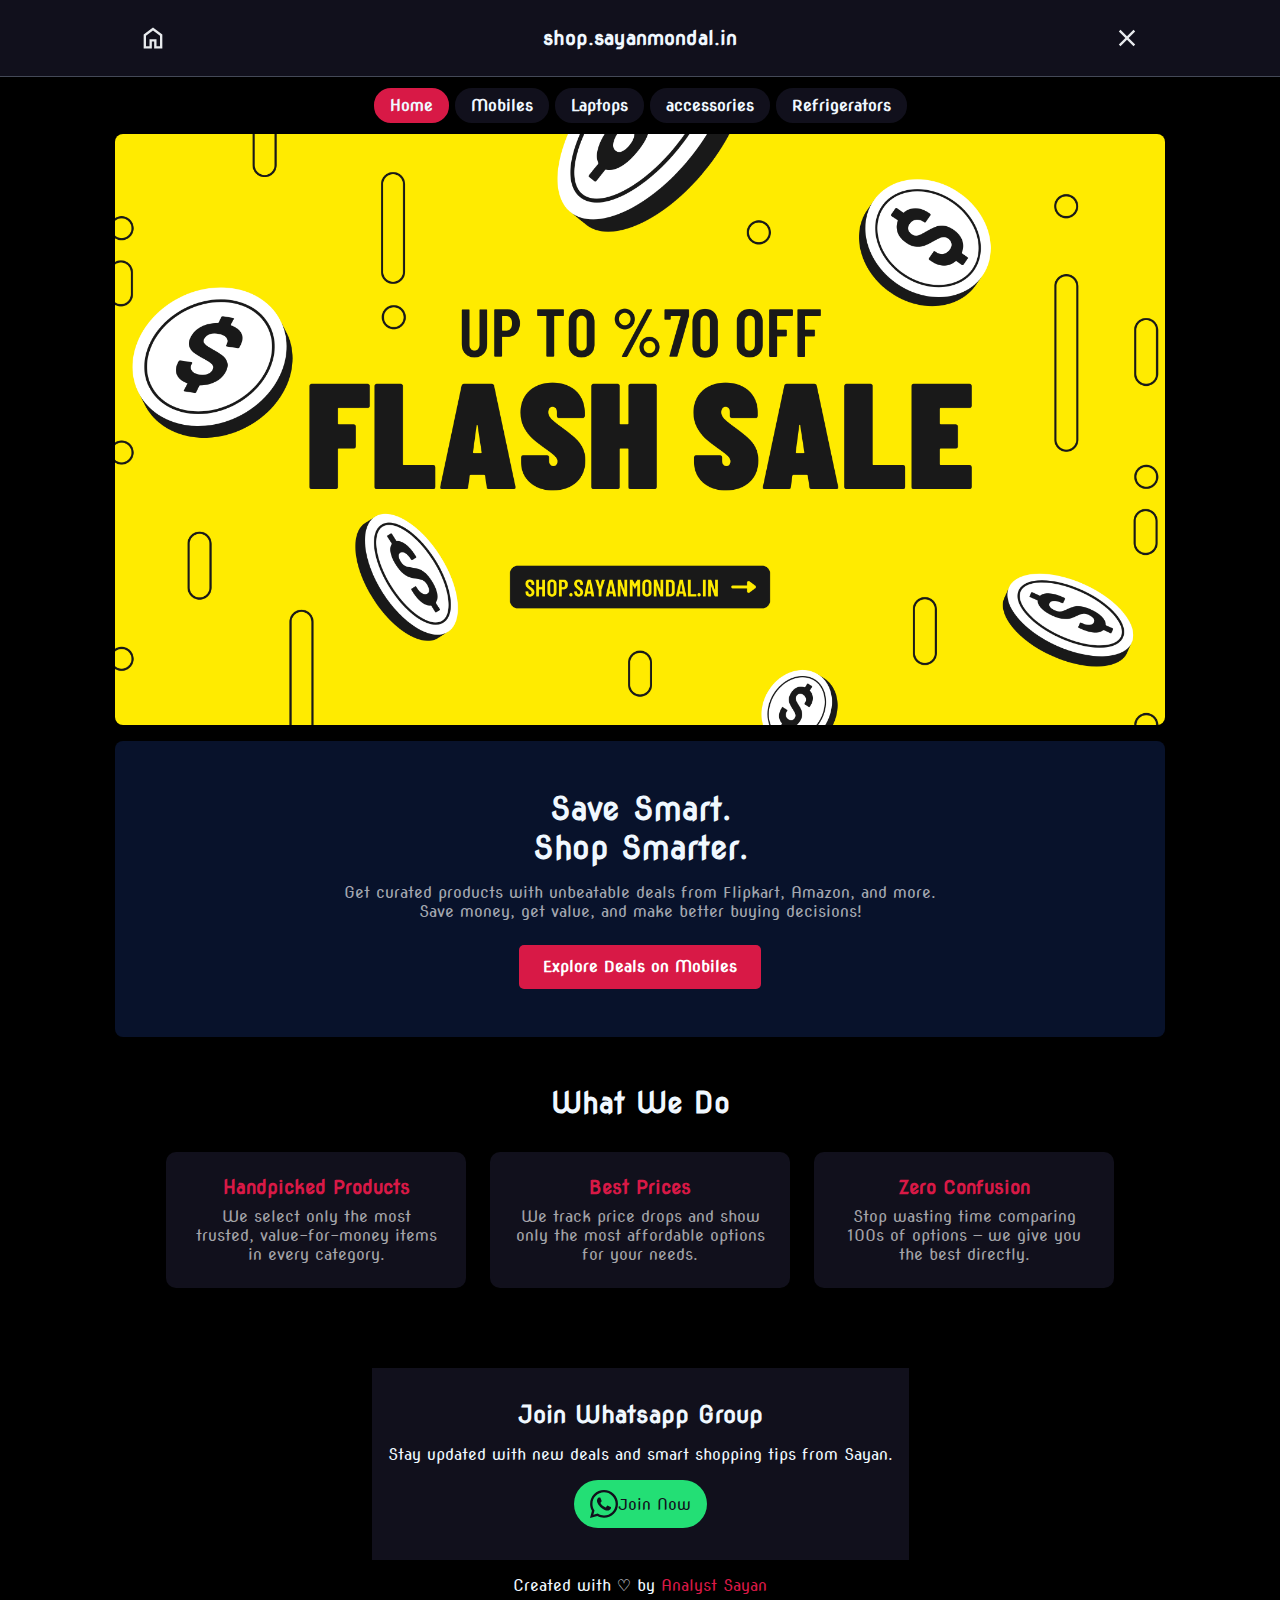
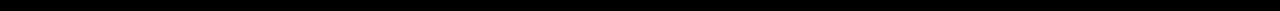
<file: index.html>
<!DOCTYPE html>
<html lang="en">

<head>
    <meta charset="UTF-8">
    <meta name="viewport" content="width=device-width, initial-scale=1.0">
    <title>SMxSHOP | Analyst Sayan</title>

    <meta name="description" content="SMxSHOP - Your one-stop destination for curated products with unbeatable deals. Save money, get value, and make better buying decisions!">
    <meta name="keywords" content="SMxSHOP, shopping, deals, curated products, best prices, smart shopping, Sayan Mondal">

    <link rel="shortcut icon" href="./src/favicon/favicon.png" type="image/png">
    <link rel="stylesheet" href="style.css">
</head>

<body>

    <nav>
        <header>
            <a href="/">
                <svg xmlns="http://www.w3.org/2000/svg" height="24px" viewBox="0 -960 960 960" width="24px"
                    fill="#e8eaed">
                    <path
                        d="M240-200h120v-240h240v240h120v-360L480-740 240-560v360Zm-80 80v-480l320-240 320 240v480H520v-240h-80v240H160Zm320-350Z" />
                </svg>
            </a>
            <h5>shop.sayanmondal.in</h5>
            <a href="https://www.sayanmondal.in">
                <svg xmlns="http://www.w3.org/2000/svg" height="24px" viewBox="0 -960 960 960" width="24px"
                    fill="#e8eaed">
                    <path
                        d="m256-200-56-56 224-224-224-224 56-56 224 224 224-224 56 56-224 224 224 224-56 56-224-224-224 224Z" />
                </svg>
            </a>
        </header>
    </nav>

    <div class="link">
        <a href="/" class="active">Home</a>
        <a href="pages/mobiles">Mobiles</a>
        <a href="pages/laptops">Laptops</a>
        <a href="pages/accessories">accessories</a>
        <a href="pages/refrigerators">Refrigerators</a>
    </div>

    <main>
        <div class="offers">
            <div class="slider-container">
                <img src="src/hero/flash-sale.png" alt="Flash Sale">
                <img src="src/hero/furniture-offer.png" alt="Furnitures">
                <img src="src/hero/laptop-offer.png" alt="Laptops">
                <img src="src/hero/tablet-offer.png" alt="Tablets">
            </div>
        </div>
        


        <section class="hero">
            <h2>Save Smart.<br>Shop Smarter.</h2>
            <p>Get curated products with unbeatable deals from Flipkart, Amazon, and more. Save money, get value, and make
                better buying decisions!</p>
            <a href="pages/mobiles.html" class="cta-btn">Explore Deals on Mobiles</a>
        </section>
    
        <section class="features">
            <h2>What We Do</h2>
            <div class="feature-cards">
                <div class="card">
                    <h3>Handpicked Products</h3>
                    <p>We select only the most trusted, value-for-money items in every category.</p>
                </div>
                <div class="card">
                    <h3>Best Prices</h3>
                    <p>We track price drops and show only the most affordable options for your needs.</p>
                </div>
                <div class="card">
                    <h3>Zero Confusion</h3>
                    <p>Stop wasting time comparing 100s of options — we give you the best directly.</p>
                </div>
            </div>
        </section>
    </main>

    <footer>
        <div class="whatsapp-group">
            <h2>Join Whatsapp Group</h2>
            <p>Stay updated with new deals and smart shopping tips from Sayan.</p>
            <a href="https://chat.whatsapp.com/KTv40ivyavY1g8S9BVbdJ7"><svg xmlns="http://www.w3.org/2000/svg" viewBox="0 0 448 512"><path d="M380.9 97.1C339 55.1 283.2 32 223.9 32c-122.4 0-222 99.6-222 222 0 39.1 10.2 77.3 29.6 111L0 480l117.7-30.9c32.4 17.7 68.9 27 106.1 27h.1c122.3 0 224.1-99.6 224.1-222 0-59.3-25.2-115-67.1-157zm-157 341.6c-33.2 0-65.7-8.9-94-25.7l-6.7-4-69.8 18.3L72 359.2l-4.4-7c-18.5-29.4-28.2-63.3-28.2-98.2 0-101.7 82.8-184.5 184.6-184.5 49.3 0 95.6 19.2 130.4 54.1 34.8 34.9 56.2 81.2 56.1 130.5 0 101.8-84.9 184.6-186.6 184.6zm101.2-138.2c-5.5-2.8-32.8-16.2-37.9-18-5.1-1.9-8.8-2.8-12.5 2.8-3.7 5.6-14.3 18-17.6 21.8-3.2 3.7-6.5 4.2-12 1.4-32.6-16.3-54-29.1-75.5-66-5.7-9.8 5.7-9.1 16.3-30.3 1.8-3.7 .9-6.9-.5-9.7-1.4-2.8-12.5-30.1-17.1-41.2-4.5-10.8-9.1-9.3-12.5-9.5-3.2-.2-6.9-.2-10.6-.2-3.7 0-9.7 1.4-14.8 6.9-5.1 5.6-19.4 19-19.4 46.3 0 27.3 19.9 53.7 22.6 57.4 2.8 3.7 39.1 59.7 94.8 83.8 35.2 15.2 49 16.5 66.6 13.9 10.7-1.6 32.8-13.4 37.4-26.4 4.6-13 4.6-24.1 3.2-26.4-1.3-2.5-5-3.9-10.5-6.6z"/></svg>Join Now</a>
        </div>
        <div class="footer-name">
            Created with ♡ by <a href="https://www.sayanmondal.in">Analyst Sayan</a>
        </div>
    </footer>

    <script src="js/script.js"></script>
    <script src="js/generateShop.js"></script>

</body>

</html>
</file>
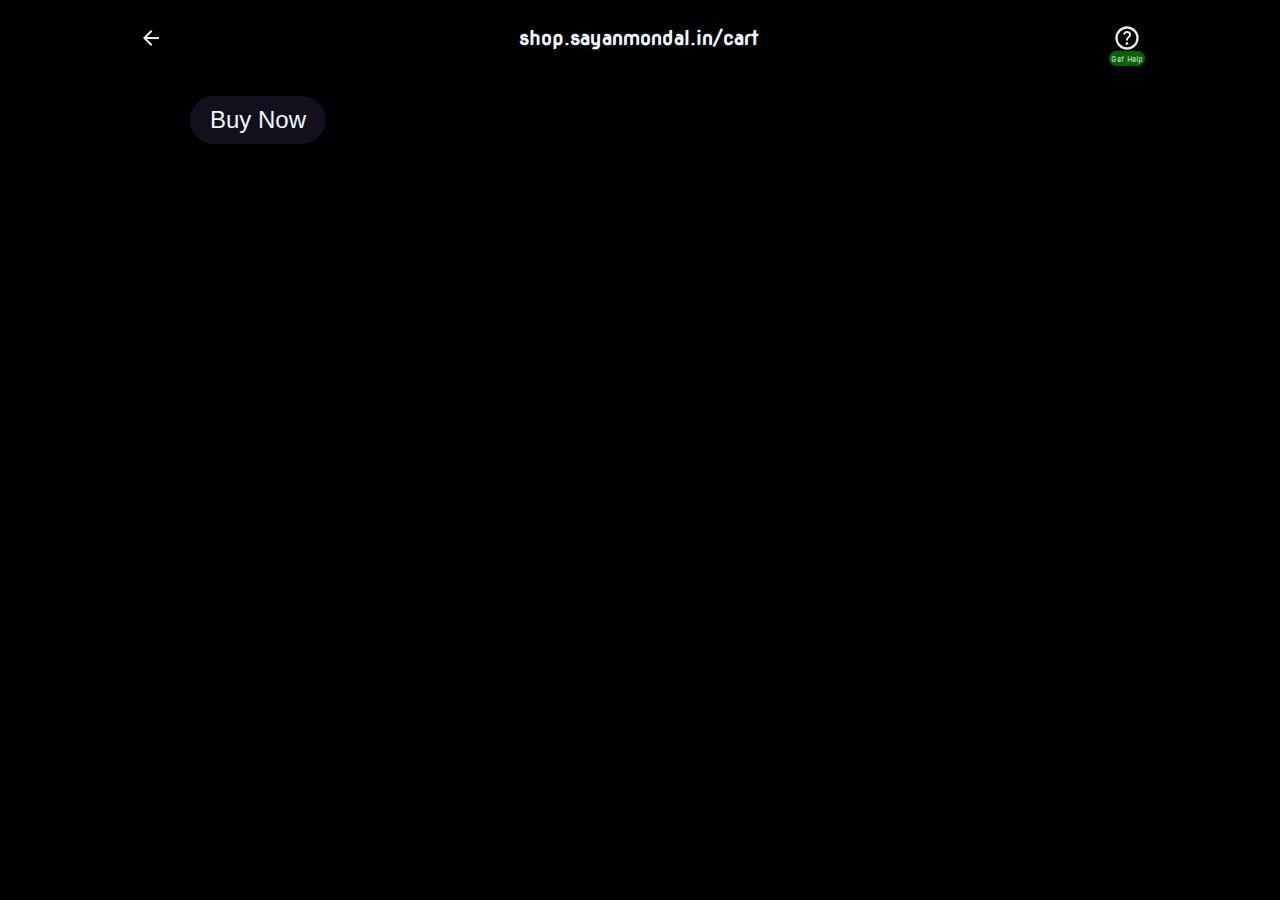
<file: cart.html>
<!DOCTYPE html>
<html lang="en">
<head>
    <meta charset="UTF-8">
    <meta name="viewport" content="width=device-width, initial-scale=1.0">
    <title>Shopping Cart</title>
    <link rel="stylesheet" href="style.css">
    <link rel="stylesheet" href="cart.css">
</head>
<body>

    <header>
        <svg xmlns="http://www.w3.org/2000/svg" height="24px" viewBox="0 -960 960 960" width="24px" fill="#e8eaed"><path d="m313-440 224 224-57 56-320-320 320-320 57 56-224 224h487v80H313Z"/></svg>

        <h5>shop.sayanmondal.in/cart</h5>

        <a href="https://wa.me/919547254491" class="help-icon">
            <svg xmlns="http://www.w3.org/2000/svg" height="24px" viewBox="0 -960 960 960" width="24px" fill="#e8eaed"><path d="M478-240q21 0 35.5-14.5T528-290q0-21-14.5-35.5T478-340q-21 0-35.5 14.5T428-290q0 21 14.5 35.5T478-240Zm-36-154h74q0-33 7.5-52t42.5-52q26-26 41-49.5t15-56.5q0-56-41-86t-97-30q-57 0-92.5 30T342-618l66 26q5-18 22.5-39t53.5-21q32 0 48 17.5t16 38.5q0 20-12 37.5T506-526q-44 39-54 59t-10 73Zm38 314q-83 0-156-31.5T197-197q-54-54-85.5-127T80-480q0-83 31.5-156T197-763q54-54 127-85.5T480-880q83 0 156 31.5T763-763q54 54 85.5 127T880-480q0 83-31.5 156T763-197q-54 54-127 85.5T480-80Zm0-80q134 0 227-93t93-227q0-134-93-227t-227-93q-134 0-227 93t-93 227q0 134 93 227t227 93Zm0-320Z"/></svg><span class="help-text">Get Help</span>
        </a>
    </header>

    <main>
        <div id="cart-items"></div>
        <button id="checkout">Buy Now</button>
    </main>
    

    <!-- <footer>
        <button id="checkout">Buy Now</button>
    </footer> -->

    <script src="script.js"></script>
</body>
</html>
</file>
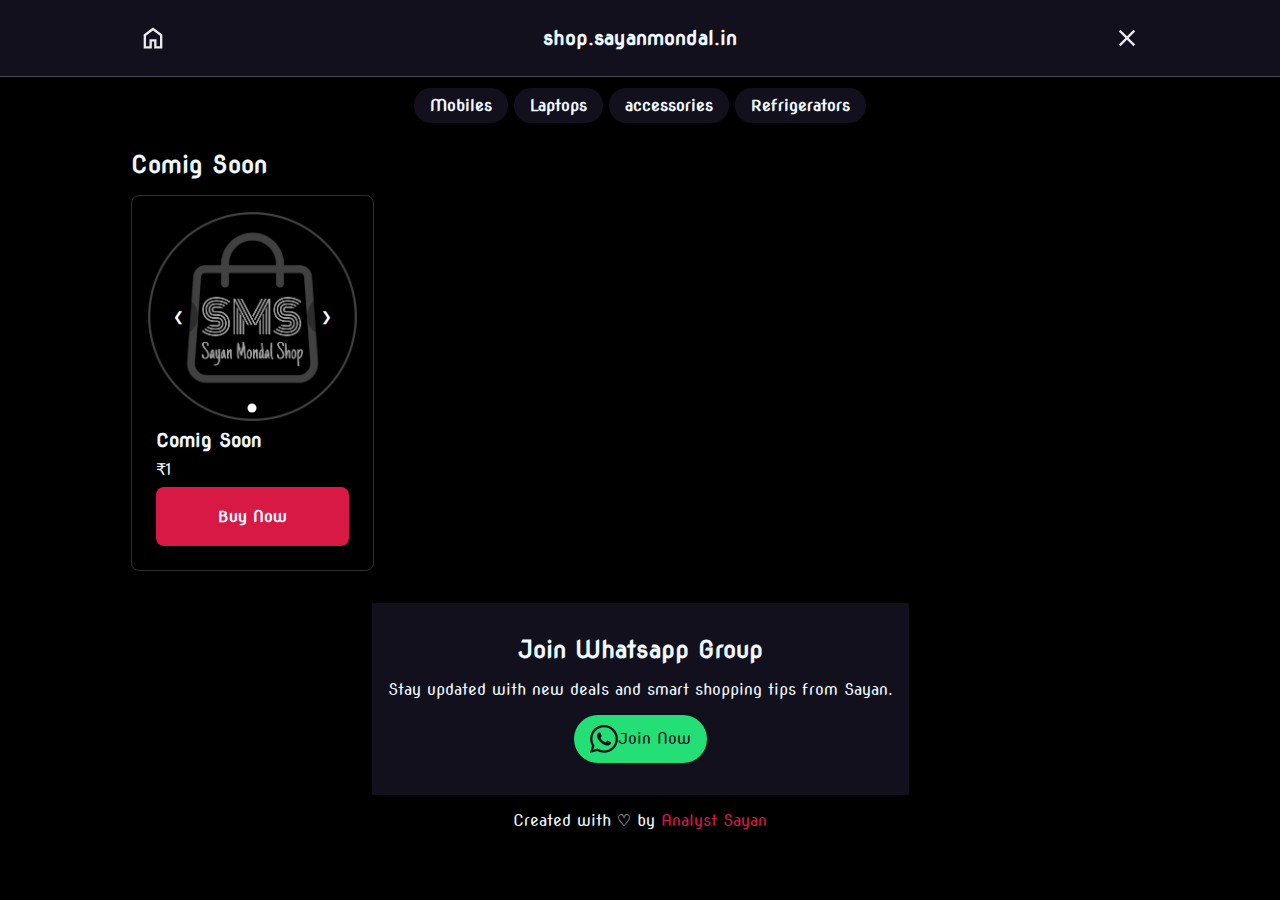
<file: pages/accessories.html>
<!DOCTYPE html>
<html lang="en">

<head>
    <meta charset="UTF-8">
    <meta name="viewport" content="width=device-width, initial-scale=1.0">
    <title>Sayan Mondal Shop | Analyst Sayan</title>

    <link rel="shortcut icon" href="../src/favicon/favicon.png" type="image/png">
    <link rel="stylesheet" href="../style.css">
</head>

<body>

    <nav>
        <header>
            <a href="/">
                <svg xmlns="http://www.w3.org/2000/svg" height="24px" viewBox="0 -960 960 960" width="24px"
                    fill="#e8eaed">
                    <path
                        d="M240-200h120v-240h240v240h120v-360L480-740 240-560v360Zm-80 80v-480l320-240 320 240v480H520v-240h-80v240H160Zm320-350Z" />
                </svg>
            </a>
            <h5>shop.sayanmondal.in</h5>
            <a href="https://www.sayanmondal.in">
                <svg xmlns="http://www.w3.org/2000/svg" height="24px" viewBox="0 -960 960 960" width="24px"
                    fill="#e8eaed">
                    <path
                        d="m256-200-56-56 224-224-224-224 56-56 224 224 224-224 56 56-224 224 224 224-56 56-224-224-224 224Z" />
                </svg>
            </a>
        </header>
    </nav>

    <div class="link">
        <a href="mobiles">Mobiles</a>
        <a href="laptops">Laptops</a>
        <a href="accessories">accessories</a>
        <a href="refrigerators">Refrigerators</a>
    </div>

    <main>
        <div id="accessories-container"></div>
    </main>

    <footer>
        <div class="whatsapp-group">
            <h2>Join Whatsapp Group</h2>
            <p>Stay updated with new deals and smart shopping tips from Sayan.</p>
            <a href="https://chat.whatsapp.com/KTv40ivyavY1g8S9BVbdJ7"><svg xmlns="http://www.w3.org/2000/svg" viewBox="0 0 448 512"><path d="M380.9 97.1C339 55.1 283.2 32 223.9 32c-122.4 0-222 99.6-222 222 0 39.1 10.2 77.3 29.6 111L0 480l117.7-30.9c32.4 17.7 68.9 27 106.1 27h.1c122.3 0 224.1-99.6 224.1-222 0-59.3-25.2-115-67.1-157zm-157 341.6c-33.2 0-65.7-8.9-94-25.7l-6.7-4-69.8 18.3L72 359.2l-4.4-7c-18.5-29.4-28.2-63.3-28.2-98.2 0-101.7 82.8-184.5 184.6-184.5 49.3 0 95.6 19.2 130.4 54.1 34.8 34.9 56.2 81.2 56.1 130.5 0 101.8-84.9 184.6-186.6 184.6zm101.2-138.2c-5.5-2.8-32.8-16.2-37.9-18-5.1-1.9-8.8-2.8-12.5 2.8-3.7 5.6-14.3 18-17.6 21.8-3.2 3.7-6.5 4.2-12 1.4-32.6-16.3-54-29.1-75.5-66-5.7-9.8 5.7-9.1 16.3-30.3 1.8-3.7 .9-6.9-.5-9.7-1.4-2.8-12.5-30.1-17.1-41.2-4.5-10.8-9.1-9.3-12.5-9.5-3.2-.2-6.9-.2-10.6-.2-3.7 0-9.7 1.4-14.8 6.9-5.1 5.6-19.4 19-19.4 46.3 0 27.3 19.9 53.7 22.6 57.4 2.8 3.7 39.1 59.7 94.8 83.8 35.2 15.2 49 16.5 66.6 13.9 10.7-1.6 32.8-13.4 37.4-26.4 4.6-13 4.6-24.1 3.2-26.4-1.3-2.5-5-3.9-10.5-6.6z"/></svg>Join Now</a>
        </div>
        <div class="footer-name">
            Created with ♡ by <a href="https://www.sayanmondal.in">Analyst Sayan</a>
        </div>
    </footer>

    <script src="../js/script.js"></script>
    <script src="../js/generateShop.js"></script>
    <script src="../js/accessories.js"></script>

</body>

</html>
</file>
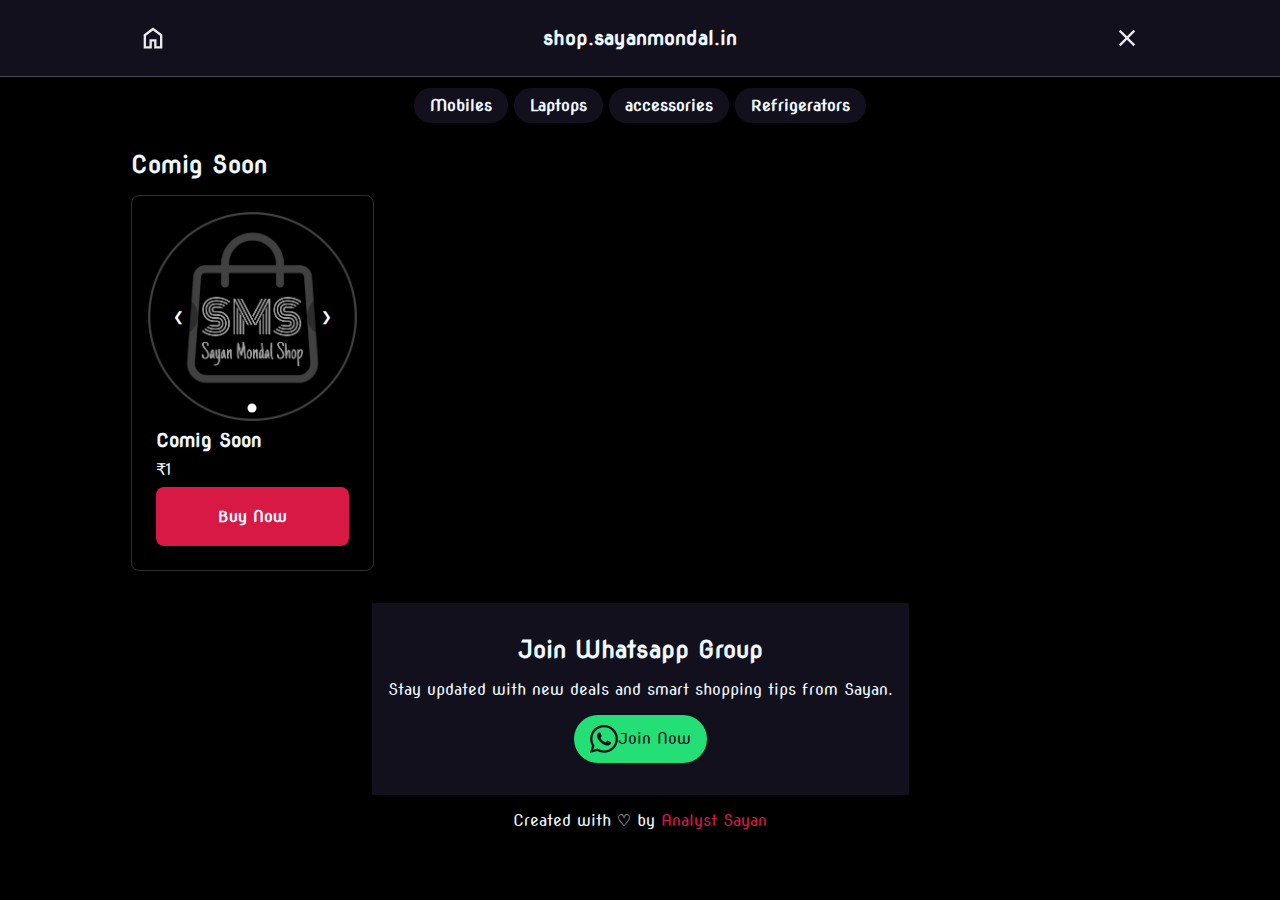
<file: pages/laptops.html>
<!DOCTYPE html>
<html lang="en">

<head>
    <meta charset="UTF-8">
    <meta name="viewport" content="width=device-width, initial-scale=1.0">
    <title>Sayan Mondal Shop | Analyst Sayan</title>

    <link rel="shortcut icon" href="../src/favicon/favicon.png" type="image/png">
    <link rel="stylesheet" href="../style.css">
</head>

<body>

    <nav>
        <header>
            <a href="/">
                <svg xmlns="http://www.w3.org/2000/svg" height="24px" viewBox="0 -960 960 960" width="24px"
                    fill="#e8eaed">
                    <path
                        d="M240-200h120v-240h240v240h120v-360L480-740 240-560v360Zm-80 80v-480l320-240 320 240v480H520v-240h-80v240H160Zm320-350Z" />
                </svg>
            </a>
            <h5>shop.sayanmondal.in</h5>
            <a href="https://www.sayanmondal.in">
                <svg xmlns="http://www.w3.org/2000/svg" height="24px" viewBox="0 -960 960 960" width="24px"
                    fill="#e8eaed">
                    <path
                        d="m256-200-56-56 224-224-224-224 56-56 224 224 224-224 56 56-224 224 224 224-56 56-224-224-224 224Z" />
                </svg>
            </a>
        </header>
    </nav>

    <div class="link">
        <a href="mobiles">Mobiles</a>
        <a href="laptops">Laptops</a>
        <a href="accessories">accessories</a>
        <a href="refrigerators">Refrigerators</a>
    </div>

    <main>
        <div id="laptop-container"></div>
    </main>

    <footer>
        <div class="whatsapp-group">
            <h2>Join Whatsapp Group</h2>
            <p>Stay updated with new deals and smart shopping tips from Sayan.</p>
            <a href="https://chat.whatsapp.com/KTv40ivyavY1g8S9BVbdJ7"><svg xmlns="http://www.w3.org/2000/svg" viewBox="0 0 448 512"><path d="M380.9 97.1C339 55.1 283.2 32 223.9 32c-122.4 0-222 99.6-222 222 0 39.1 10.2 77.3 29.6 111L0 480l117.7-30.9c32.4 17.7 68.9 27 106.1 27h.1c122.3 0 224.1-99.6 224.1-222 0-59.3-25.2-115-67.1-157zm-157 341.6c-33.2 0-65.7-8.9-94-25.7l-6.7-4-69.8 18.3L72 359.2l-4.4-7c-18.5-29.4-28.2-63.3-28.2-98.2 0-101.7 82.8-184.5 184.6-184.5 49.3 0 95.6 19.2 130.4 54.1 34.8 34.9 56.2 81.2 56.1 130.5 0 101.8-84.9 184.6-186.6 184.6zm101.2-138.2c-5.5-2.8-32.8-16.2-37.9-18-5.1-1.9-8.8-2.8-12.5 2.8-3.7 5.6-14.3 18-17.6 21.8-3.2 3.7-6.5 4.2-12 1.4-32.6-16.3-54-29.1-75.5-66-5.7-9.8 5.7-9.1 16.3-30.3 1.8-3.7 .9-6.9-.5-9.7-1.4-2.8-12.5-30.1-17.1-41.2-4.5-10.8-9.1-9.3-12.5-9.5-3.2-.2-6.9-.2-10.6-.2-3.7 0-9.7 1.4-14.8 6.9-5.1 5.6-19.4 19-19.4 46.3 0 27.3 19.9 53.7 22.6 57.4 2.8 3.7 39.1 59.7 94.8 83.8 35.2 15.2 49 16.5 66.6 13.9 10.7-1.6 32.8-13.4 37.4-26.4 4.6-13 4.6-24.1 3.2-26.4-1.3-2.5-5-3.9-10.5-6.6z"/></svg>Join Now</a>
        </div>
        <div class="footer-name">
            Created with ♡ by <a href="https://www.sayanmondal.in">Analyst Sayan</a>
        </div>
    </footer>

    <script src="../js/script.js"></script>
    <script src="../js/generateShop.js"></script>
    <script src="../js/laptops.js"></script>

</body>

</html>
</file>
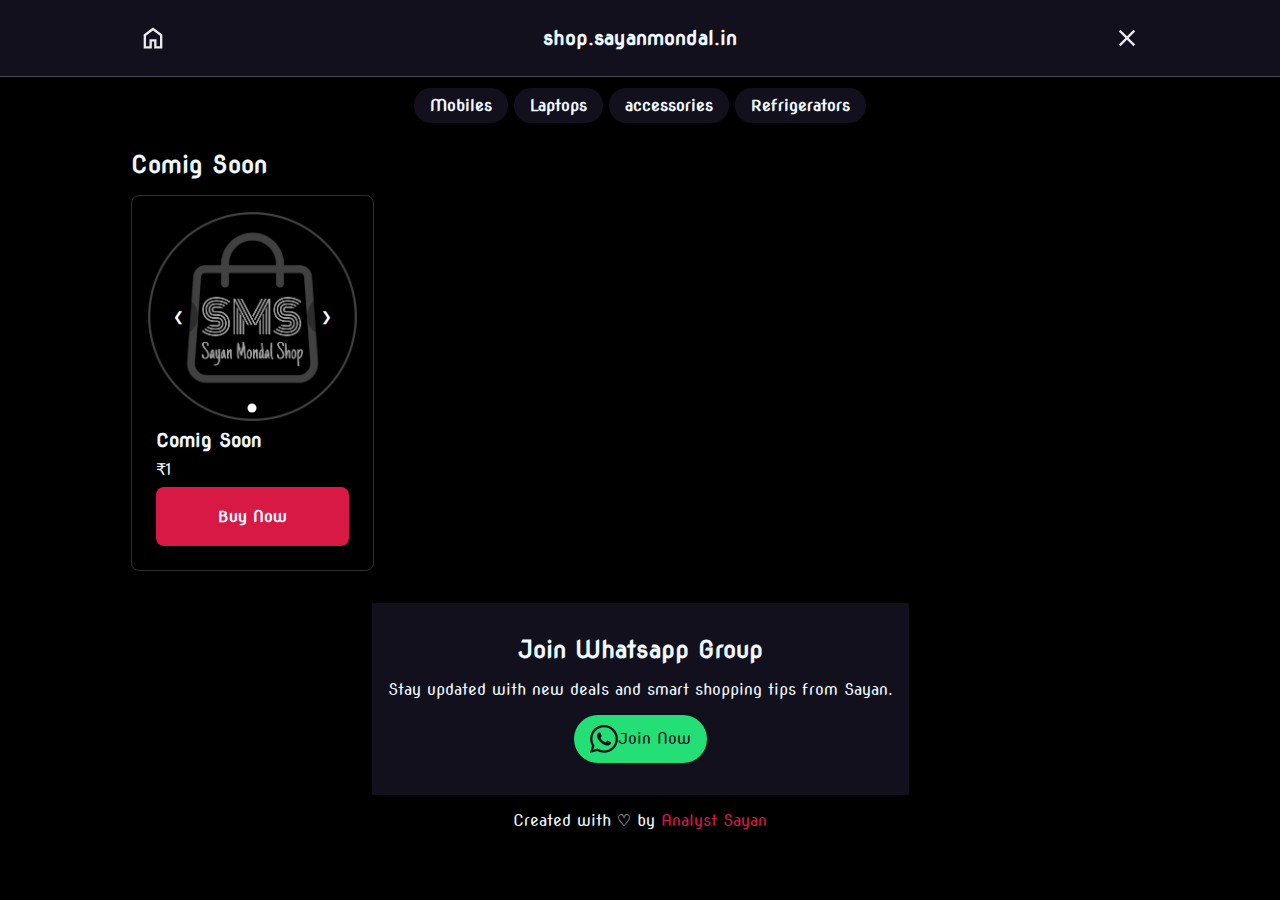
<file: pages/refrigerators.html>
<!DOCTYPE html>
<html lang="en">

<head>
    <meta charset="UTF-8">
    <meta name="viewport" content="width=device-width, initial-scale=1.0">
    <title>Sayan Mondal Shop | Analyst Sayan</title>

    <link rel="shortcut icon" href="../src/favicon/favicon.png" type="image/png">
    <link rel="stylesheet" href="../style.css">
</head>

<body>

    <nav>
        <header>
            <a href="/">
                <svg xmlns="http://www.w3.org/2000/svg" height="24px" viewBox="0 -960 960 960" width="24px"
                    fill="#e8eaed">
                    <path
                        d="M240-200h120v-240h240v240h120v-360L480-740 240-560v360Zm-80 80v-480l320-240 320 240v480H520v-240h-80v240H160Zm320-350Z" />
                </svg>
            </a>
            <h5>shop.sayanmondal.in</h5>
            <a href="https://www.sayanmondal.in">
                <svg xmlns="http://www.w3.org/2000/svg" height="24px" viewBox="0 -960 960 960" width="24px"
                    fill="#e8eaed">
                    <path
                        d="m256-200-56-56 224-224-224-224 56-56 224 224 224-224 56 56-224 224 224 224-56 56-224-224-224 224Z" />
                </svg>
            </a>
        </header>
    </nav>

    <div class="link">
        <a href="mobiles">Mobiles</a>
        <a href="laptops">Laptops</a>
        <a href="accessories">accessories</a>
        <a href="refrigerators">Refrigerators</a>
    </div>

    <main id="refrigerator-container"></main>

    <footer>
        <div class="whatsapp-group">
            <h2>Join Whatsapp Group</h2>
            <p>Stay updated with new deals and smart shopping tips from Sayan.</p>
            <a href="https://chat.whatsapp.com/KTv40ivyavY1g8S9BVbdJ7"><svg xmlns="http://www.w3.org/2000/svg" viewBox="0 0 448 512"><path d="M380.9 97.1C339 55.1 283.2 32 223.9 32c-122.4 0-222 99.6-222 222 0 39.1 10.2 77.3 29.6 111L0 480l117.7-30.9c32.4 17.7 68.9 27 106.1 27h.1c122.3 0 224.1-99.6 224.1-222 0-59.3-25.2-115-67.1-157zm-157 341.6c-33.2 0-65.7-8.9-94-25.7l-6.7-4-69.8 18.3L72 359.2l-4.4-7c-18.5-29.4-28.2-63.3-28.2-98.2 0-101.7 82.8-184.5 184.6-184.5 49.3 0 95.6 19.2 130.4 54.1 34.8 34.9 56.2 81.2 56.1 130.5 0 101.8-84.9 184.6-186.6 184.6zm101.2-138.2c-5.5-2.8-32.8-16.2-37.9-18-5.1-1.9-8.8-2.8-12.5 2.8-3.7 5.6-14.3 18-17.6 21.8-3.2 3.7-6.5 4.2-12 1.4-32.6-16.3-54-29.1-75.5-66-5.7-9.8 5.7-9.1 16.3-30.3 1.8-3.7 .9-6.9-.5-9.7-1.4-2.8-12.5-30.1-17.1-41.2-4.5-10.8-9.1-9.3-12.5-9.5-3.2-.2-6.9-.2-10.6-.2-3.7 0-9.7 1.4-14.8 6.9-5.1 5.6-19.4 19-19.4 46.3 0 27.3 19.9 53.7 22.6 57.4 2.8 3.7 39.1 59.7 94.8 83.8 35.2 15.2 49 16.5 66.6 13.9 10.7-1.6 32.8-13.4 37.4-26.4 4.6-13 4.6-24.1 3.2-26.4-1.3-2.5-5-3.9-10.5-6.6z"/></svg>Join Now</a>
        </div>
        <div class="footer-name">
            Created with ♡ by <a href="https://www.sayanmondal.in">Analyst Sayan</a>
        </div>
    </footer>

    <script src="../js/script.js"></script>
    <script src="../js/generateShop.js"></script>
    <script src="../js/refrigerators.js"></script>

</body>

</html>
</file>
<file: style.css>
@import url('https://fonts.googleapis.com/css2?family=Nova+Round&display=swap');

:root {
    --background-color: #000;
    --primary-color: #11101c;
    --secondary-color: #0e1f4a95;
    --font-color: aliceblue;
    --accent-color: rgb(216, 25, 70);
    --accent-color-2: #22226f;
    --max-width: 1050px;
}

* {
    padding: 0;
    margin: 0;
    box-sizing: border-box;
    text-decoration: none;
}

nav {
    width: 100%;
    position: sticky;
    top: 0;
    left: 0;
    width: 100%;
    z-index: 1000;
    background: var(--primary-color);
    color: var(--font-color);
    display: flex;
    justify-content: center;
    align-items: center;
    border-bottom: solid 1px #d4ebff43;
}

header {
    width: 100%;
    max-width: var(--max-width);
    padding: 1em;
    display: flex;
    justify-content: space-between;
    align-items: center;
    font-size: clamp(.2rem, calc(2.5vw + .5rem), 1.5rem);

}

header a {
    display: flex;
    align-items: center;
    justify-content: center;
    color: var(--font-color);
    text-decoration: none;

    svg {
        width: 28px;
        height: 28px;
    }
}

body {
    width: 100%;
    font-family: "Nova Round", system-ui;
    text-align: center;
    display: flex;
    flex-direction: column;
    align-items: center;
    background: var(--background-color);
    color: var(--font-color);
}

.link {
    display: flex;
    flex-wrap: wrap;
    padding: .5em;
    box-sizing: border-box;
    justify-content: flex-start;
    /* or center if you want centered layout */
}

.link a {
    display: block;
    border: 3px solid black;
    padding: .5em 1em;
    text-decoration: none;
    color: var(--font-color);
    font-size: 1rem;
    font-weight: bold;
    background-color: var(--primary-color);
    border-radius: 20px;
}

/* Optional hover effect */
.link a:hover {
    background-color: var(--accent-color-2);
}
.link a.active {
    background-color: var(--accent-color);
}

main {
    max-width: var(--max-width);
    text-align: left;
}

.offers {
    width: 100%;
    margin: auto;
    overflow: hidden;
    position: relative;
    touch-action: pan-y;
}

.slider-container {
    display: flex;
    transition: transform 0.5s ease-in-out;
}

.slider-container img {
    width: 100%;
    aspect-ratio: 16/9;
    object-fit: cover;
    border-radius: 8px;
    user-select: none;
    pointer-events: none;
}

/* Hero Section */
.hero {
    background: var(--secondary-color);
    padding: 3rem 1rem;
    text-align: center;
    border-radius: 8px;
    margin-top: 1em;
}

.hero h2 {
    font-size: 2rem;
    margin-bottom: 1rem;
}

.hero p {
    font-size: 1rem;
    max-width: 600px;
    margin: 0 auto 1.5rem;
    color: #ffffffa6;
}

.cta-btn {
    display: inline-block;
    padding: 0.8rem 1.5rem;
    background: var(--accent-color);
    color: white;
    border: none;
    border-radius: 5px;
    text-decoration: none;
    font-weight: bold;
    transition: background 0.3s ease;
}

.cta-btn:hover {
    background: var(--accent-color);
}

/* Features Section */
.features {
    padding: 3rem 1rem;
    background: var(--background-color);
    text-align: center;
}

.features h2 {
    margin-bottom: 2rem;
    font-size: 1.8rem;
    color: var(--font-color);
}

.feature-cards {
    display: flex;
    gap: 1.5rem;
    flex-wrap: wrap;
    justify-content: center;
}

.card {
    background: var(--primary-color);
    padding: 1.5rem;
    border-radius: 10px;
    max-width: 300px;
    flex: 1;
    min-width: 250px;
    transition: transform 0.3s;
}

.card:hover {
    transform: translateY(-5px);
}

.card h3 {
    margin-bottom: 0.5rem;
    color: var(--accent-color);
}

.card p {
    color: #ffffffa1;
}

.categories {
    display: flex;
    flex-wrap: wrap;
    justify-content: center;
    align-items: center;
    padding: 1em;
    gap: 2em;
}

.category {
    width: 100%;
    display: flex;
    flex-direction: column;
    gap: 1em;
    padding: 1em 1em 0 1em;
}

.products {
    display: grid;
    grid-template-columns: repeat(auto-fill, minmax(200px, 1fr));
    gap: 1em;
}

.product-card {
    width: auto;
    border: 1px solid #dddddd36;
    padding: 1em;
    border-radius: 8px;
    box-shadow: 0 0 4px rgba(0, 0, 0, 0.462);
    font-size: 1rem;
    background-color: transparent;
    color: var(--font-color);
    display: flex;
    flex-direction: column;
    align-items: left;
    transition: transform 0.3s ease-in-out;
    cursor: pointer;
}

.product-card:hover {
    transform: scale(1.05);
}

.product-card img {
    width: 100%;
    height: auto;
    aspect-ratio: 1/1;
    object-fit: cover;
    object-position: top;
    border-radius: 5px;
    image-rendering: optimizeQuality;
}

.image-slider {
    position: relative;
    width: 100%;
    overflow: hidden;
    border-radius: 5px;
}

.slider-container {
    display: flex;
    width: 100%;
    transition: transform 0.3s ease-in-out;
}

/* Navigation Buttons */
.prev,
.next {
    position: absolute;
    width: 40px;
    height: 40px;
    top: 50%;
    transform: translateY(-50%);
    background-color: rgba(0, 0, 0, 0.3);
    color: white;
    display: flex;
    align-items: center;
    justify-content: center;
    border: none;
    padding: 10px;
    cursor: pointer;
    border-radius: 50%;
    z-index: 10;
}

.prev {
    left: 10px;
}

.next {
    right: 10px;
}

/* Dots Indicator */
.dots {
    display: flex;
    justify-content: center;
    margin: 10px 0;
    position: absolute;
    bottom: 0;
    left: 50%;
    transform: translateX(-50%);
}

.dots span {
    height: 6px;
    width: 6px;
    background-color: gray;
    border-radius: 50%;
    margin: 0 5px;
    cursor: pointer;
    transition: transform 0.2s;
}

.dots .active {
    background-color: white;
    transform: scale(1.5);
}

.product-details {
    display: flex;
    flex-direction: column;
    gap: .5em;
    padding: .5em;
}

.btns {
    width: 100%;
    display: flex;
    justify-content: center;

}

.buy-now {
    width: 100%;
    display: block;
    padding: 20px 0;
    font-size: 1rem;
    background-color: var(--accent-color);
    color: var(--font-color);
    border: none;
    border-radius: 8px;
    text-align: center;
    font-weight: 600;
    transition: background 0.3s ease;
    cursor: pointer;
}

.buy-now:hover,
.buy-now:active {
    background: var(--accent-color-2);
}

.whatsapp-group {
    background: var(--primary-color);
    padding: 2em 1em;
    text-align: center;
    margin-top: 1em;
    display: flex;
    flex-direction: column;
    justify-content: center;
    align-items: center;
    gap: 1em;
}

.whatsapp-group a {
    width: fit-content;
    display: flex;
    align-items: center;
    background-color: #23df75;
    border-radius: 40px;
    padding: .5em 1em;
    text-decoration: none;
    color: var(--primary-color);
}

.whatsapp-group a svg {
    width: 28px;
    fill: var(--primary-color);
}

footer {
    padding: 1em 0;
    display: flex;
    flex-direction: column;
    align-items: center;
    justify-content: center;
    gap: 1em;
}

footer a {
    color: var(--accent-color);
}
</file>
<file: cart.css>
#cart-items {
    min-width: 100dvh;
    margin-top: 20px;
}

/* header h5 {
    font-size: clamp(.1rem, calc(2vw + .5rem), 1.5rem);
} */

header a {
    display: flex;
    flex-direction: column;
    font-size: .5rem;
    color: var(--font-color);
    position: relative;
}

.help-text {
    position: absolute;
    bottom: -14px;
    right: -px;
    background: green;
    padding: .3em;
    border-radius: 20px;
    opacity: .8;
    white-space: nowrap;
}

footer {
    background: white;
    padding: 10px;
    display: flex;
    justify-content: center;
    align-items: center;
    text-align: center;
    position: relative;
}

#checkout {
    font-size: 1.5rem;
    padding: 10px 20px;
    border-radius: 30px;
    background: var(--primary-color);
    color: var(--font-color);
    border: none;
    cursor: pointer;
}
</file>
